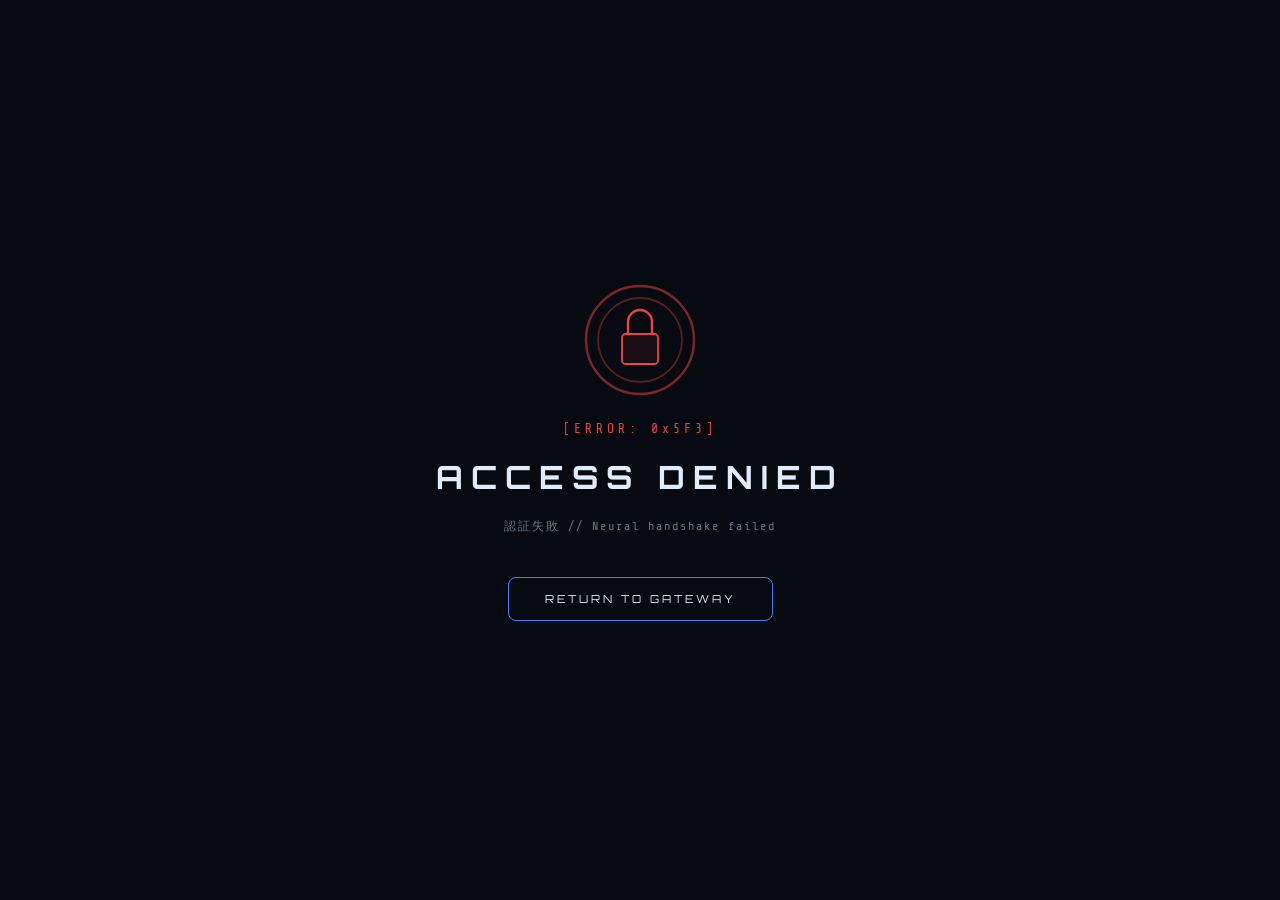
<file: dashboard.html>
<!DOCTYPE html>
<html lang="en">
<head>
    <meta charset="UTF-8">
    <meta name="viewport" content="width=device-width, initial-scale=1.0">
    <title>卄丨尺ㄖㄒㄖ ⚝ Neural Matrix</title>
    <link rel="stylesheet" href="d.css">
    <link href="https://fonts.googleapis.com/css2?family=Orbitron:wght@400;500;600;700;800;900&family=Rajdhani:wght@300;400;500;600;700&family=Share+Tech+Mono&family=Noto+Sans+JP:wght@400;500;700&family=Inter:wght@300;400;500;600;700&display=swap" rel="stylesheet">
<base target="_blank">
</head>
<body>
    <!-- Animated Background -->
    <canvas id="neuralCanvas" class="neural-bg"></canvas>
    <div class="aurora-overlay"></div>
    <div class="grid-overlay"></div>

    <!-- Access Denied -->
    <div class="access-denied hidden" id="accessDenied">
        <div class="lock-viz">
            <svg viewBox="0 0 100 100" class="lock-svg">
                <circle cx="50" cy="50" r="45" class="lock-ring" />
                <circle cx="50" cy="50" r="35" class="lock-ring inner" />
                <rect x="35" y="45" width="30" height="25" rx="3" class="lock-body" />
                <path d="M40 45 V35 A10 10 0 0 1 60 35 V45" class="lock-shackle" />
            </svg>
        </div>
        <div class="denial-code">[ERROR: 0x5F3]</div>
        <div class="denial-text">ACCESS DENIED</div>
        <div class="denial-sub">認証失敗 // Neural handshake failed</div>
        <button class="return-btn" onclick="window.location.href='index.html'">
            <span>RETURN TO GATEWAY</span>
        </button>
    </div>

    <!-- Main App -->
    <div id="dashboardContent" class="app hidden">

        <!-- Sidebar -->
        <aside class="sidebar">
            <div class="sidebar-brand">
                <div class="brand-icon">⚝</div>
                <div class="brand-text">
                    <span class="brand-main">HIROTO</span>
                    <span class="brand-sub">NEURAL MATRIX</span>
                </div>
            </div>

            <nav class="sidebar-nav">
                <a href="#" class="nav-item active" data-panel="predict">
                    <span class="nav-icon">◈</span>
                    <span class="nav-label">Prediction</span>
                    <span class="nav-jp">予測</span>
                </a>
                <a href="#" class="nav-item" data-panel="analytics">
                    <span class="nav-icon">◉</span>
                    <span class="nav-label">Analytics</span>
                    <span class="nav-jp">分析</span>
                </a>
                <a href="#" class="nav-item" data-panel="history">
                    <span class="nav-icon">◆</span>
                    <span class="nav-label">History</span>
                    <span class="nav-jp">履歴</span>
                </a>
                <a href="#" class="nav-item" data-panel="models">
                    <span class="nav-icon">◊</span>
                    <span class="nav-label">Models</span>
                    <span class="nav-jp">モデル</span>
                </a>
            </nav>

            <div class="sidebar-footer">
                <div class="connection-status">
                    <span class="status-dot" id="connDot"></span>
                    <span class="status-text" id="connText">OFFLINE</span>
                </div>
                <div class="session-badge" id="sessionBadge">
                    <span class="badge-icon">◈</span>
                    <span class="badge-text">-- DAYS</span>
                </div>
            </div>
        </aside>

        <!-- Main Content -->
        <main class="main-content">
            <!-- Top Bar -->
            <header class="top-bar">
                <div class="top-left">
                    <h1 class="page-title" id="pageTitle">Prediction Matrix</h1>
                    <span class="page-subtitle" id="pageSubtitle">Real-time signal intelligence</span>
                </div>
                <div class="top-right">
                    <div class="clock-module">
                        <span class="clock-time" id="cipherTimer">00:00:00</span>
                        <span class="clock-date" id="cipherDate">--</span>
                    </div>
                </div>
            </header>

            <!-- PREDICTION PANEL -->
            <div class="panel active" id="panel-predict">
                <!-- Hero Prediction Card -->
                <section class="hero-prediction">
                    <div class="pred-card">
                        <div class="pred-card-bg">
                            <div class="pred-glow"></div>
                            <div class="pred-particles" id="predParticles"></div>
                        </div>
                        <div class="pred-card-content">
                            <div class="pred-header">
                                <div class="pred-badge">
                                    <span class="badge-pulse"></span>
                                    <span>ACTIVE SIGNAL</span>
                                </div>
                            </div>

                            <!-- Big Period Number -->
                            <div class="pred-period-display">
                                <span class="period-label-big">TARGET PERIOD</span>
                                <span class="period-value-big" id="targetPeriod">--</span>
                                <div class="period-scanline"></div>
                            </div>

                            <div class="pred-main">
                                <div class="prediction-display">
                                    <div class="pred-rings">
                                        <div class="pred-ring outer"></div>
                                        <div class="pred-ring middle"></div>
                                        <div class="pred-ring inner"></div>
                                        <div class="pred-ring pulse-ring"></div>
                                    </div>
                                    <div class="pred-value" id="predictionValue">--</div>
                                    <div class="pred-confidence" id="confidenceDisplay">--%</div>
                                </div>

                                <div class="pred-meta">
                                    <div class="meta-item">
                                        <span class="meta-label">Primary Strategy</span>
                                        <span class="meta-value" id="strategyName">--</span>
                                    </div>
                                    <div class="meta-item">
                                        <span class="meta-label">Active Models</span>
                                        <span class="meta-value" id="activeModels">--</span>
                                    </div>
                                    <div class="meta-item">
                                        <span class="meta-label">Consensus</span>
                                        <span class="meta-value" id="consensusVal">--</span>
                                    </div>
                                </div>
                            </div>

                         

                            <!-- Probability Distribution -->
                            <div class="prob-distribution">
                                <div class="prob-labels">
                                    <span>SMALL</span>
                                    <span id="probSmall">50%</span>
                                </div>
                                <div class="prob-bar">
                                    <div class="prob-fill small" id="probFillSmall"></div>
                                    <div class="prob-fill big" id="probFillBig"></div>
                                    <div class="prob-marker" id="probMarker"></div>
                                </div>
                                <div class="prob-labels">
                                    <span id="probBig">50%</span>
                                    <span>BIG</span>
                                </div>
                            </div>
                        </div>
                    </div>
                </section>

                <!-- Stats Grid -->
                <section class="stats-grid">
                    <div class="stat-card">
                        <div class="stat-icon accuracy">◈</div>
                        <div class="stat-info">
                            <span class="stat-label">Accuracy</span>
                            <span class="stat-value" id="miniAccuracy">0%</span>
                        </div>
                        <div class="stat-chart" id="accuracyChart"></div>
                    </div>
                    <div class="stat-card">
                        <div class="stat-icon signals">◉</div>
                        <div class="stat-info">
                            <span class="stat-label">Signals</span>
                            <span class="stat-value" id="miniSignals">0</span>
                        </div>
                        <div class="stat-trend up" id="signalTrend">+0</div>
                    </div>
                    <div class="stat-card">
                        <div class="stat-icon wins">▲</div>
                        <div class="stat-info">
                            <span class="stat-label">Wins</span>
                            <span class="stat-value" id="miniWins">0</span>
                        </div>
                        <div class="stat-bar">
                            <div class="stat-bar-fill" id="winBar"></div>
                        </div>
                    </div>
                    <div class="stat-card">
                        <div class="stat-icon losses">▼</div>
                        <div class="stat-info">
                            <span class="stat-label">Losses</span>
                            <span class="stat-value" id="miniLosses">0</span>
                        </div>
                        <div class="stat-bar">
                            <div class="stat-bar-fill loss" id="lossBar"></div>
                        </div>
                    </div>
                </section>

                <!-- Numbers & Live Stream -->
                <section class="dual-panel">
                    <div class="panel-card numbers-panel">
                        <div class="panel-header">
                            <h3>Number Intelligence</h3>
                            <span class="panel-badge">LIVE</span>
                        </div>
                        <div class="numbers-dual">
                            <div class="num-card primary">
                                <div class="num-glow"></div>
                                <span class="num-label">HIGH PROBABILITY</span>
                                <span class="num-value" id="highProbNumber">--</span>
                                <span class="num-freq" id="highProbFreq">0%</span>
                                <div class="num-bar">
                                    <div class="num-bar-fill" id="highProbBar"></div>
                                </div>
                            </div>
                            <div class="num-card secondary">
                                <div class="num-glow"></div>
                                <span class="num-label">SECONDARY</span>
                                <span class="num-value" id="secProbNumber">--</span>
                                <span class="num-freq" id="secProbFreq">0%</span>
                                <div class="num-bar">
                                    <div class="num-bar-fill" id="secProbBar"></div>
                                </div>
                            </div>
                        </div>
                        <div class="dist-chart" id="numberDistChart"></div>
                    </div>

                    <div class="panel-card stream-panel">
                        <div class="panel-header">
                            <h3>Live Stream</h3>
                            <span class="panel-badge pulse">REAL-TIME</span>
                        </div>
                        <div class="stream-grid" id="streamContent">
                            <div class="stream-loading">
                                <div class="stream-spinner"></div>
                                <span>Establishing neural link...</span>
                            </div>
                        </div>
                    </div>
                </section>

                <!-- Uncertainty & Monte Carlo -->
                <section class="uncertainty-panel">
                    <div class="panel-card">
                        <div class="panel-header">
                            <h3>Uncertainty Analysis</h3>
                            <span class="panel-badge">MC-1000</span>
                        </div>
                        <div class="uncertainty-grid">
                            <div class="uncertainty-viz">
                                <div class="mc-chart" id="monteCarloChart"></div>
                                <div class="mc-legend">
                                    <span><span class="dot big"></span>Big wins: <b id="mcBigWins">--</b></span>
                                    <span><span class="dot small"></span>Small wins: <b id="mcSmallWins">--</b></span>
                                </div>
                            </div>
                            <div class="uncertainty-metrics">
                                <div class="metric">
                                    <span class="metric-label">Entropy</span>
                                    <div class="metric-bar">
                                        <div class="metric-fill" id="entropyBar"></div>
                                    </div>
                                    <span class="metric-value" id="entropyVal">--</span>
                                </div>
                                <div class="metric">
                                    <span class="metric-label">Chi-Square Randomness</span>
                                    <div class="metric-bar">
                                        <div class="metric-fill" id="chiBar"></div>
                                    </div>
                                    <span class="metric-value" id="chiVal">--</span>
                                </div>
                                <div class="metric">
                                    <span class="metric-label">Autocorrelation</span>
                                    <div class="metric-bar">
                                        <div class="metric-fill" id="autoBar"></div>
                                    </div>
                                    <span class="metric-value" id="autoVal">--</span>
                                </div>
                                <div class="metric">
                                    <span class="metric-label">Pattern Strength</span>
                                    <div class="metric-bar">
                                        <div class="metric-fill" id="patternBar"></div>
                                    </div>
                                    <span class="metric-value" id="patternVal">--</span>
                                </div>
                            </div>
                        </div>
                    </div>
                </section>
            </div>

            <!-- ANALYTICS PANEL -->
            <div class="panel" id="panel-analytics">
                <section class="analytics-grid">
                    <div class="panel-card wide">
                        <div class="panel-header">
                            <h3>Win/Loss Trend</h3>
                        </div>
                        <div class="trend-chart" id="trendChart"></div>
                    </div>
                    <div class="panel-card">
                        <div class="panel-header">
                            <h3>Strategy Performance</h3>
                        </div>
                        <div class="strategy-list" id="strategyList"></div>
                    </div>
                    <div class="panel-card">
                        <div class="panel-header">
                            <h3>Market State</h3>
                        </div>
                        <div class="regime-chart" id="regimeChart"></div>
                    </div>
                    <div class="panel-card wide">
                        <div class="panel-header">
                            <h3>Number Heatmap</h3>
                        </div>
                        <div class="heatmap-grid" id="numberHeatmap"></div>
                    </div>
                </section>
            </div>

            <!-- HISTORY PANEL -->
            <div class="panel" id="panel-history">
                <section class="history-section">
                    <div class="panel-card">
                        <div class="panel-header">
                            <h3>Decryption Log</h3>
                            <span class="history-meta" id="historyMeta">0 records</span>
                        </div>
                        <div class="history-table-wrap">
                            <table class="history-table">
                                <thead>
                                    <tr>
                                        <th>Period</th>
                                        <th>Prediction</th>
                                        <th>Actual</th>
                                        <th>Number</th>
                                        <th>Conf</th>
                                        <th>Status</th>
                                    </tr>
                                </thead>
                                <tbody id="historyBody">
                                    <tr class="loading-row">
                                        <td colspan="6">
                                            <div class="table-loader">
                                                <div class="loader-ring"></div>
                                                <span>Decrypting data...</span>
                                            </div>
                                        </td>
                                    </tr>
                                </tbody>
                            </table>
                        </div>
                    </div>
                </section>
            </div>

            <!-- MODELS PANEL -->
            <div class="panel" id="panel-models">
                <section class="models-grid">
                    <div class="panel-card wide">
                        <div class="panel-header">
                            <h3>Ensemble Model Weights</h3>
                        </div>
                        <div class="weights-chart" id="weightsChart"></div>
                    </div>
                    <div class="panel-card">
                        <div class="panel-header">
                            <h3>Feature Importance</h3>
                        </div>
                        <div class="feature-list" id="featureList"></div>
                    </div>
                    <div class="panel-card">
                        <div class="panel-header">
                            <h3>Model Diagnostics</h3>
                        </div>
                        <div class="diagnostics" id="diagnostics"></div>
                    </div>
                </section>
            </div>
        </main>
    </div>

    <!-- Toast -->
    <div class="cipher-toast" id="cipherToast">
        <span class="toast-icon">◈</span>
        <span class="toast-text"></span>
    </div>

    <script src="d.js"></script>
</body>
</html>
</file>
<file: d.css>
/* ============================================
   HIROTO NEURAL MATRIX v3.1 — FINE TUNED
   Advanced Animations + Glassmorphism
   ============================================ */

:root {
    --bg-deep: #070a10;
    --bg-panel: rgba(12, 18, 28, 0.75);
    --bg-card: rgba(16, 24, 38, 0.65);
    --border: rgba(60, 120, 180, 0.12);
    --border-glow: rgba(60, 120, 180, 0.35);
    --text-primary: #e0ecfa;
    --text-secondary: rgba(180, 210, 240, 0.55);
    --text-muted: rgba(140, 180, 220, 0.35);
    --accent-blue: #3b82f6;
    --accent-cyan: #06b6d4;
    --accent-purple: #8b5cf6;
    --accent-pink: #ec4899;
    --accent-green: #22c55e;
    --accent-red: #ef4444;
    --accent-orange: #f97316;
    --accent-gold: #eab308;
    --glow-blue: rgba(59, 130, 246, 0.25);
    --glow-cyan: rgba(6, 182, 212, 0.2);
    --glow-purple: rgba(139, 92, 246, 0.2);
    --glow-pink: rgba(236, 72, 153, 0.2);
}

* { margin: 0; padding: 0; box-sizing: border-box; }

html, body {
    height: 100%;
    background: var(--bg-deep);
    color: var(--text-primary);
    font-family: 'Inter', 'Rajdhani', sans-serif;
    font-size: 14px;
    overflow: hidden;
}

/* ============================================
   BACKGROUND EFFECTS
   ============================================ */
.neural-bg {
    position: fixed;
    inset: 0;
    z-index: -3;
    opacity: 0.35;
}

.aurora-overlay {
    position: fixed;
    inset: 0;
    z-index: -2;
    background:
        radial-gradient(ellipse at 15% 25%, rgba(59, 130, 246, 0.07) 0%, transparent 50%),
        radial-gradient(ellipse at 85% 75%, rgba(139, 92, 246, 0.05) 0%, transparent 50%),
        radial-gradient(ellipse at 50% 50%, rgba(6, 182, 212, 0.04) 0%, transparent 60%);
    animation: auroraShift 18s ease-in-out infinite;
}

@keyframes auroraShift {
    0%, 100% { transform: translate(0, 0) scale(1); }
    33% { transform: translate(25px, -15px) scale(1.04); }
    66% { transform: translate(-15px, 25px) scale(0.97); }
}

.grid-overlay {
    position: fixed;
    inset: 0;
    z-index: -1;
    background-image:
        linear-gradient(rgba(59, 130, 246, 0.025) 1px, transparent 1px),
        linear-gradient(90deg, rgba(59, 130, 246, 0.025) 1px, transparent 1px);
    background-size: 60px 60px;
    mask-image: radial-gradient(ellipse at center, black 0%, transparent 65%);
}

/* ============================================
   ACCESS DENIED
   ============================================ */
.access-denied {
    position: fixed;
    inset: 0;
    background: var(--bg-deep);
    display: flex;
    flex-direction: column;
    align-items: center;
    justify-content: center;
    gap: 1.5rem;
    z-index: 10000;
    text-align: center;
}

.lock-viz { width: 120px; height: 120px; }
.lock-svg { width: 100%; height: 100%; animation: lockShake 2.5s ease-in-out infinite; }
.lock-ring { fill: none; stroke: var(--accent-red); stroke-width: 2; opacity: 0.5; animation: lockPulse 2s ease-in-out infinite; }
.lock-ring.inner { stroke-width: 1.5; opacity: 0.35; animation-delay: 0.4s; }
.lock-body { fill: rgba(239, 68, 68, 0.08); stroke: var(--accent-red); stroke-width: 1.5; }
.lock-shackle { fill: none; stroke: var(--accent-red); stroke-width: 2; }

@keyframes lockPulse { 0%, 100% { opacity: 0.35; } 50% { opacity: 0.7; } }
@keyframes lockShake {
    0%, 100% { transform: translateX(0); }
    10%, 30%, 50%, 70%, 90% { transform: translateX(-2px); }
    20%, 40%, 60%, 80% { transform: translateX(2px); }
}

.denial-code { font-family: 'Share Tech Mono', monospace; font-size: 13px; color: var(--accent-red); letter-spacing: 4px; }
.denial-text { font-family: 'Orbitron', sans-serif; font-size: 32px; font-weight: 700; color: var(--text-primary); letter-spacing: 8px; }
.denial-sub { font-family: 'Share Tech Mono', monospace; font-size: 12px; color: var(--text-secondary); letter-spacing: 2px; }

.return-btn {
    margin-top: 1.5rem;
    padding: 14px 36px;
    background: transparent;
    border: 1px solid var(--accent-blue);
    color: var(--text-primary);
    font-family: 'Orbitron', sans-serif;
    font-size: 11px;
    letter-spacing: 3px;
    cursor: pointer;
    border-radius: 8px;
    transition: all 0.3s;
    text-transform: uppercase;
    position: relative;
    overflow: hidden;
}

.return-btn::before {
    content: '';
    position: absolute;
    inset: 0;
    background: linear-gradient(90deg, transparent, var(--glow-blue), transparent);
    opacity: 0;
    transition: opacity 0.3s;
}

.return-btn:hover {
    border-color: var(--accent-cyan);
    box-shadow: 0 0 30px var(--glow-blue), inset 0 0 20px var(--glow-blue);
    transform: translateY(-1px);
}

.return-btn:hover::before { opacity: 1; }

/* ============================================
   APP LAYOUT
   ============================================ */
.app {
    display: flex;
    height: 100vh;
    width: 100vw;
}

/* ============================================
   SIDEBAR
   ============================================ */
.sidebar {
    width: 240px;
    background: linear-gradient(180deg, rgba(12, 18, 28, 0.95) 0%, rgba(7, 10, 16, 0.98) 100%);
    border-right: 1px solid var(--border);
    display: flex;
    flex-direction: column;
    padding: 1.5rem 0;
    backdrop-filter: blur(24px);
    z-index: 10;
}

.sidebar-brand {
    display: flex;
    align-items: center;
    gap: 0.75rem;
    padding: 0 1.5rem 2rem;
    border-bottom: 1px solid var(--border);
}

.brand-icon {
    width: 40px;
    height: 40px;
    display: flex;
    align-items: center;
    justify-content: center;
    font-size: 20px;
    background: linear-gradient(135deg, var(--accent-blue), var(--accent-purple));
    border-radius: 10px;
    box-shadow: 0 0 20px var(--glow-blue);
    animation: iconBreath 3s ease-in-out infinite;
}

@keyframes iconBreath {
    0%, 100% { box-shadow: 0 0 15px var(--glow-blue); }
    50% { box-shadow: 0 0 30px var(--glow-blue), 0 0 50px rgba(59,130,246,0.1); }
}

.brand-main { font-family: 'Orbitron', sans-serif; font-size: 16px; font-weight: 700; letter-spacing: 2px; color: var(--text-primary); }
.brand-sub { font-family: 'Share Tech Mono', monospace; font-size: 9px; color: var(--text-muted); letter-spacing: 1px; }

.sidebar-nav {
    flex: 1;
    padding: 1.5rem 1rem;
    display: flex;
    flex-direction: column;
    gap: 0.5rem;
}

.nav-item {
    display: flex;
    align-items: center;
    gap: 0.75rem;
    padding: 0.875rem 1rem;
    border-radius: 10px;
    color: var(--text-secondary);
    text-decoration: none;
    transition: all 0.3s cubic-bezier(0.4, 0, 0.2, 1);
    position: relative;
    overflow: hidden;
}

.nav-item::before {
    content: '';
    position: absolute;
    left: 0;
    top: 0;
    bottom: 0;
    width: 3px;
    background: linear-gradient(180deg, var(--accent-blue), var(--accent-purple));
    border-radius: 0 3px 3px 0;
    opacity: 0;
    transition: opacity 0.3s;
}

.nav-item:hover {
    background: rgba(59, 130, 246, 0.08);
    color: var(--text-primary);
    transform: translateX(3px);
}

.nav-item.active {
    background: rgba(59, 130, 246, 0.12);
    color: var(--text-primary);
    box-shadow: inset 0 0 20px rgba(59,130,246,0.05);
}

.nav-item.active::before { opacity: 1; }

.nav-icon { font-size: 14px; width: 20px; text-align: center; }
.nav-label { font-size: 13px; font-weight: 500; }
.nav-jp { font-family: 'Noto Sans JP', sans-serif; font-size: 9px; color: var(--text-muted); margin-left: auto; }

.sidebar-footer {
    padding: 1.5rem;
    border-top: 1px solid var(--border);
    display: flex;
    flex-direction: column;
    gap: 1rem;
}

.connection-status {
    display: flex;
    align-items: center;
    gap: 0.5rem;
    font-family: 'Share Tech Mono', monospace;
    font-size: 10px;
    letter-spacing: 1px;
}

.status-dot {
    width: 8px;
    height: 8px;
    border-radius: 50%;
    background: var(--text-muted);
    transition: all 0.3s;
}

.status-dot.connected {
    background: var(--accent-green);
    box-shadow: 0 0 10px rgba(34, 197, 94, 0.5);
    animation: statusPulse 2s infinite;
}

.status-dot.error {
    background: var(--accent-red);
    box-shadow: 0 0 10px rgba(239, 68, 68, 0.5);
}

@keyframes statusPulse { 0%, 100% { opacity: 1; } 50% { opacity: 0.4; } }
.status-text { color: var(--text-muted); }

.session-badge {
    display: flex;
    align-items: center;
    gap: 0.5rem;
    padding: 0.5rem 0.75rem;
    background: rgba(59, 130, 246, 0.1);
    border: 1px solid var(--border);
    border-radius: 6px;
    font-family: 'Share Tech Mono', monospace;
    font-size: 10px;
    color: var(--accent-blue);
}

/* ============================================
   MAIN CONTENT
   ============================================ */
.main-content {
    flex: 1;
    display: flex;
    flex-direction: column;
    overflow: hidden;
}

/* ============================================
   TOP BAR
   ============================================ */
.top-bar {
    height: 64px;
    display: flex;
    align-items: center;
    justify-content: space-between;
    padding: 0 2rem;
    background: linear-gradient(180deg, rgba(12, 18, 28, 0.92) 0%, rgba(12, 18, 28, 0.65) 100%);
    border-bottom: 1px solid var(--border);
    backdrop-filter: blur(24px);
}

.page-title {
    font-family: 'Orbitron', sans-serif;
    font-size: 18px;
    font-weight: 600;
    letter-spacing: 2px;
    color: var(--text-primary);
}

.page-subtitle {
    font-size: 11px;
    color: var(--text-muted);
    letter-spacing: 1px;
    margin-left: 0.5rem;
}

.clock-module {
    display: flex;
    flex-direction: column;
    align-items: flex-end;
    gap: 2px;
}

.clock-time {
    font-family: 'Share Tech Mono', monospace;
    font-size: 16px;
    color: var(--accent-cyan);
    letter-spacing: 2px;
    text-shadow: 0 0 10px var(--glow-cyan);
    animation: clockGlow 3s ease-in-out infinite;
}

@keyframes clockGlow {
    0%, 100% { text-shadow: 0 0 8px var(--glow-cyan); }
    50% { text-shadow: 0 0 16px var(--glow-cyan), 0 0 30px rgba(6,182,212,0.15); }
}

.clock-date {
    font-family: 'Share Tech Mono', monospace;
    font-size: 10px;
    color: var(--text-muted);
    letter-spacing: 1px;
}

/* ============================================
   PANELS
   ============================================ */
.panel {
    display: none;
    flex: 1;
    overflow-y: auto;
    padding: 1.5rem 2rem;
    gap: 1.5rem;
    flex-direction: column;
}

.panel.active { display: flex; }
.panel::-webkit-scrollbar { width: 4px; }
.panel::-webkit-scrollbar-track { background: transparent; }
.panel::-webkit-scrollbar-thumb { background: var(--border); border-radius: 2px; }

/* ============================================
   PANEL CARDS
   ============================================ */
.panel-card {
    background: var(--bg-card);
    border: 1px solid var(--border);
    border-radius: 16px;
    padding: 1.5rem;
    backdrop-filter: blur(20px);
    position: relative;
    overflow: hidden;
    transition: all 0.3s cubic-bezier(0.4, 0, 0.2, 1);
}

.panel-card:hover {
    border-color: var(--border-glow);
    box-shadow: 0 8px 32px rgba(0,0,0,0.3), 0 0 0 1px rgba(59,130,246,0.05) inset;
}

.panel-card::before {
    content: '';
    position: absolute;
    top: 0;
    left: 0;
    right: 0;
    height: 1px;
    background: linear-gradient(90deg, transparent, var(--accent-blue), transparent);
    opacity: 0.25;
}

.panel-card.wide { grid-column: 1 / -1; }

.panel-header {
    display: flex;
    align-items: center;
    justify-content: space-between;
    margin-bottom: 1.25rem;
}

.panel-header h3 {
    font-family: 'Orbitron', sans-serif;
    font-size: 13px;
    font-weight: 600;
    letter-spacing: 2px;
    color: var(--text-primary);
}

.panel-badge {
    font-family: 'Share Tech Mono', monospace;
    font-size: 9px;
    letter-spacing: 2px;
    padding: 4px 10px;
    border: 1px solid var(--border);
    border-radius: 4px;
    color: var(--accent-green);
}

.panel-badge.pulse { animation: badgePulse 2s infinite; }
@keyframes badgePulse { 0%, 100% { opacity: 1; } 50% { opacity: 0.5; } }

/* ============================================
   HERO PREDICTION — ADVANCED ANIMATION
   ============================================ */
.hero-prediction { width: 100%; }

.pred-card {
    position: relative;
    background: linear-gradient(135deg, rgba(59, 130, 246, 0.06) 0%, rgba(139, 92, 246, 0.04) 50%, rgba(6, 182, 212, 0.03) 100%);
    border: 1px solid var(--border);
    border-radius: 20px;
    padding: 2rem;
    overflow: hidden;
    animation: cardEntry 0.6s cubic-bezier(0.4, 0, 0.2, 1);
}

@keyframes cardEntry {
    from { opacity: 0; transform: translateY(20px) scale(0.98); }
    to { opacity: 1; transform: translateY(0) scale(1); }
}

.pred-card-bg {
    position: absolute;
    inset: 0;
    overflow: hidden;
    pointer-events: none;
}

.pred-glow {
    position: absolute;
    width: 500px;
    height: 500px;
    border-radius: 50%;
    background: radial-gradient(circle, var(--glow-blue) 0%, transparent 70%);
    top: -150px;
    right: -100px;
    animation: glowFloat 10s ease-in-out infinite;
}

@keyframes glowFloat {
    0%, 100% { transform: translate(0, 0) scale(1); opacity: 0.6; }
    33% { transform: translate(-40px, 30px) scale(1.15); opacity: 0.8; }
    66% { transform: translate(20px, -20px) scale(0.9); opacity: 0.5; }
}

.pred-particles {
    position: absolute;
    inset: 0;
    pointer-events: none;
}

.particle {
    position: absolute;
    width: 3px;
    height: 3px;
    background: var(--accent-blue);
    border-radius: 50%;
    opacity: 0;
    animation: particleFloat 4s ease-in-out infinite;
}

@keyframes particleFloat {
    0% { opacity: 0; transform: translateY(0) scale(0); }
    20% { opacity: 0.6; transform: translateY(-20px) scale(1); }
    80% { opacity: 0.3; transform: translateY(-80px) scale(0.5); }
    100% { opacity: 0; transform: translateY(-100px) scale(0); }
}

.pred-card-content {
    position: relative;
    z-index: 1;
}

.pred-header {
    display: flex;
    justify-content: space-between;
    align-items: center;
    margin-bottom: 1.5rem;
}

.pred-badge {
    display: flex;
    align-items: center;
    gap: 0.5rem;
    font-family: 'Share Tech Mono', monospace;
    font-size: 10px;
    color: var(--accent-green);
    letter-spacing: 2px;
}

.badge-pulse {
    width: 6px;
    height: 6px;
    background: var(--accent-green);
    border-radius: 50%;
    animation: nodePulse 1.5s infinite;
}

@keyframes nodePulse {
    0%, 100% { opacity: 1; box-shadow: 0 0 8px var(--accent-green); }
    50% { opacity: 0.4; box-shadow: 0 0 20px var(--accent-green); }
}

/* BIG PERIOD NUMBER */
.pred-period-display {
    text-align: center;
    margin-bottom: 1.5rem;
    padding: 1rem;
    background: linear-gradient(180deg, rgba(59,130,246,0.08), transparent);
    border-radius: 12px;
    border: 1px solid rgba(59,130,246,0.15);
    position: relative;
    overflow: hidden;
}

.period-scanline {
    position: absolute;
    top: 0;
    left: -100%;
    width: 50%;
    height: 100%;
    background: linear-gradient(90deg, transparent, rgba(59,130,246,0.1), transparent);
    animation: scanSlide 3s ease-in-out infinite;
}

@keyframes scanSlide {
    0% { left: -50%; }
    100% { left: 150%; }
}

.period-label-big {
    display: block;
    font-family: 'Share Tech Mono', monospace;
    font-size: 11px;
    color: var(--text-muted);
    letter-spacing: 4px;
    margin-bottom: 0.5rem;
}

.period-value-big {
    display: block;
    font-family: 'Orbitron', sans-serif;
    font-size: 28px;
    font-weight: 800;
    color: var(--accent-cyan);
    letter-spacing: 3px;
    text-shadow: 0 0 20px var(--glow-cyan), 0 0 40px rgba(6,182,212,0.1);
    animation: periodGlow 2s ease-in-out infinite;
}

@keyframes periodGlow {
    0%, 100% { text-shadow: 0 0 15px var(--glow-cyan); }
    50% { text-shadow: 0 0 30px var(--glow-cyan), 0 0 60px rgba(6,182,212,0.15); }
}

.pred-main {
    display: flex;
    align-items: center;
    gap: 3rem;
    margin-bottom: 2rem;
}

.prediction-display {
    position: relative;
    width: 200px;
    height: 200px;
    display: flex;
    align-items: center;
    justify-content: center;
    flex-shrink: 0;
}

.pred-rings {
    position: absolute;
    inset: 0;
}

.pred-ring {
    position: absolute;
    border: 2px solid var(--accent-blue);
    border-radius: 50%;
    animation: ringRotate 15s linear infinite;
}

.pred-ring.outer {
    inset: 0;
    border-top-color: transparent;
    border-bottom-color: transparent;
    opacity: 0.25;
}

.pred-ring.middle {
    inset: 18px;
    border-left-color: transparent;
    border-right-color: transparent;
    animation-direction: reverse;
    animation-duration: 10s;
    opacity: 0.4;
}

.pred-ring.inner {
    inset: 36px;
    border-top-color: transparent;
    border-bottom-color: transparent;
    animation-duration: 6s;
    opacity: 0.6;
}

.pred-ring.pulse-ring {
    inset: 10px;
    border: 1px solid var(--accent-cyan);
    opacity: 0;
    animation: pulseRing 3s ease-in-out infinite;
}

@keyframes pulseRing {
    0%, 100% { opacity: 0; transform: scale(0.9); }
    50% { opacity: 0.3; transform: scale(1.05); }
}

@keyframes ringRotate { to { transform: rotate(360deg); } }

.pred-value {
    font-family: 'Orbitron', sans-serif;
    font-size: 64px;
    font-weight: 900;
    letter-spacing: 6px;
    text-transform: uppercase;
    z-index: 1;
    transition: all 0.5s cubic-bezier(0.4, 0, 0.2, 1);
    animation: predBreathe 3s ease-in-out infinite;
}

@keyframes predBreathe {
    0%, 100% { transform: scale(1); }
    50% { transform: scale(1.03); }
}

.pred-value.big {
    color: var(--accent-cyan);
    text-shadow: 0 0 40px rgba(6, 182, 212, 0.5), 0 0 80px rgba(6, 182, 212, 0.2);
}

.pred-value.small {
    color: var(--accent-pink);
    text-shadow: 0 0 40px rgba(236, 72, 153, 0.5), 0 0 80px rgba(236, 72, 153, 0.2);
}

.pred-confidence {
    position: absolute;
    bottom: 24px;
    font-family: 'Share Tech Mono', monospace;
    font-size: 13px;
    color: var(--text-secondary);
    letter-spacing: 2px;
    animation: confFloat 2s ease-in-out infinite;
}

@keyframes confFloat {
    0%, 100% { transform: translateY(0); }
    50% { transform: translateY(-3px); }
}

.pred-meta {
    display: flex;
    flex-direction: column;
    gap: 0.875rem;
    flex: 1;
}

.meta-item {
    display: flex;
    justify-content: space-between;
    align-items: center;
    padding: 0.875rem 1.25rem;
    background: rgba(12, 18, 28, 0.6);
    border: 1px solid var(--border);
    border-radius: 10px;
    transition: all 0.3s;
}

.meta-item:hover {
    border-color: var(--border-glow);
    background: rgba(12, 18, 28, 0.8);
    transform: translateX(4px);
}

.meta-label {
    font-family: 'Share Tech Mono', monospace;
    font-size: 10px;
    color: var(--text-muted);
    letter-spacing: 2px;
}

.meta-value {
    font-family: 'Share Tech Mono', monospace;
    font-size: 12px;
    color: var(--text-primary);
    font-weight: 600;
}


/* Probability Distribution */
.prob-distribution {
    background: rgba(12, 18, 28, 0.5);
    border: 1px solid var(--border);
    border-radius: 12px;
    padding: 1rem 1.5rem;
}

.prob-labels {
    display: flex;
    justify-content: space-between;
    font-family: 'Share Tech Mono', monospace;
    font-size: 10px;
    color: var(--text-muted);
    letter-spacing: 2px;
    margin-bottom: 0.5rem;
}

.prob-bar {
    position: relative;
    height: 24px;
    background: rgba(12, 18, 28, 0.8);
    border-radius: 6px;
    overflow: hidden;
    display: flex;
    border: 1px solid var(--border);
}

.prob-fill {
    height: 100%;
    transition: width 0.8s cubic-bezier(0.4, 0, 0.2, 1);
    position: relative;
}

.prob-fill.small {
    background: linear-gradient(90deg, var(--accent-pink), rgba(236, 72, 153, 0.5));
}

.prob-fill.big {
    background: linear-gradient(90deg, rgba(6, 182, 212, 0.5), var(--accent-cyan));
}

.prob-marker {
    position: absolute;
    top: 0;
    bottom: 0;
    width: 2px;
    background: var(--text-primary);
    box-shadow: 0 0 10px var(--text-primary), 0 0 20px var(--accent-cyan);
    transition: left 0.8s cubic-bezier(0.4, 0, 0.2, 1);
    z-index: 2;
    animation: markerPulse 1.5s ease-in-out infinite;
}

@keyframes markerPulse {
    0%, 100% { box-shadow: 0 0 8px var(--accent-cyan); }
    50% { box-shadow: 0 0 16px var(--accent-cyan), 0 0 30px rgba(6,182,212,0.3); }
}

/* ============================================
   STATS GRID
   ============================================ */
.stats-grid {
    display: grid;
    grid-template-columns: repeat(4, 1fr);
    gap: 1rem;
}

.stat-card {
    background: var(--bg-card);
    border: 1px solid var(--border);
    border-radius: 14px;
    padding: 1.25rem;
    display: flex;
    align-items: center;
    gap: 1rem;
    position: relative;
    overflow: hidden;
    transition: all 0.3s cubic-bezier(0.4, 0, 0.2, 1);
}

.stat-card:hover {
    border-color: var(--border-glow);
    transform: translateY(-3px);
    box-shadow: 0 8px 24px rgba(0,0,0,0.25);
}

.stat-card::after {
    content: '';
    position: absolute;
    top: 0;
    right: 0;
    width: 60px;
    height: 60px;
    background: radial-gradient(circle at top right, rgba(59,130,246,0.08), transparent);
    pointer-events: none;
}

.stat-icon {
    width: 44px;
    height: 44px;
    border-radius: 12px;
    display: flex;
    align-items: center;
    justify-content: center;
    font-size: 18px;
    flex-shrink: 0;
    transition: all 0.3s;
}

.stat-card:hover .stat-icon { transform: scale(1.1) rotate(5deg); }

.stat-icon.accuracy {
    background: rgba(59, 130, 246, 0.12);
    color: var(--accent-blue);
    box-shadow: 0 0 20px rgba(59, 130, 246, 0.08);
}

.stat-icon.signals {
    background: rgba(139, 92, 246, 0.12);
    color: var(--accent-purple);
    box-shadow: 0 0 20px rgba(139, 92, 246, 0.08);
}

.stat-icon.wins {
    background: rgba(34, 197, 94, 0.12);
    color: var(--accent-green);
    box-shadow: 0 0 20px rgba(34, 197, 94, 0.08);
}

.stat-icon.losses {
    background: rgba(239, 68, 68, 0.12);
    color: var(--accent-red);
    box-shadow: 0 0 20px rgba(239, 68, 68, 0.08);
}

.stat-info {
    display: flex;
    flex-direction: column;
    gap: 2px;
    flex: 1;
}

.stat-label { font-size: 11px; color: var(--text-muted); letter-spacing: 1px; }

.stat-value {
    font-family: 'Orbitron', sans-serif;
    font-size: 22px;
    font-weight: 700;
    color: var(--text-primary);
    transition: all 0.3s;
}

.stat-card:hover .stat-value { transform: scale(1.05); }

.stat-chart {
    width: 40px;
    height: 30px;
}

.stat-trend {
    font-family: 'Share Tech Mono', monospace;
    font-size: 11px;
    padding: 4px 8px;
    border-radius: 4px;
    transition: all 0.3s;
}

.stat-trend.up {
    color: var(--accent-green);
    background: rgba(34, 197, 94, 0.1);
    animation: trendGlow 2s ease-in-out infinite;
}

.stat-trend.down {
    color: var(--accent-red);
    background: rgba(239, 68, 68, 0.1);
}

@keyframes trendGlow {
    0%, 100% { box-shadow: 0 0 5px rgba(34,197,94,0.1); }
    50% { box-shadow: 0 0 12px rgba(34,197,94,0.2); }
}

.stat-bar {
    width: 60px;
    height: 4px;
    background: rgba(12, 18, 28, 0.8);
    border-radius: 2px;
    overflow: hidden;
}

.stat-bar-fill {
    height: 100%;
    background: var(--accent-green);
    border-radius: 2px;
    transition: width 0.5s cubic-bezier(0.4, 0, 0.2, 1);
}

.stat-bar-fill.loss { background: var(--accent-red); }

/* ============================================
   DUAL PANEL
   ============================================ */
.dual-panel {
    display: grid;
    grid-template-columns: 1fr 1fr;
    gap: 1.5rem;
}

/* Numbers Panel — DUAL HIGH PROBABILITY */
.numbers-dual {
    display: grid;
    grid-template-columns: 1fr 1fr;
    gap: 1rem;
    margin-bottom: 1rem;
}

.num-card {
    position: relative;
    padding: 1.25rem;
    border-radius: 14px;
    text-align: center;
    border: 1px solid var(--border);
    overflow: hidden;
    transition: all 0.4s cubic-bezier(0.4, 0, 0.2, 1);
    cursor: pointer;
}

.num-card:hover {
    transform: translateY(-4px) scale(1.02);
    box-shadow: 0 12px 30px rgba(0,0,0,0.3);
}

.num-glow {
    position: absolute;
    inset: 0;
    opacity: 0.08;
    transition: opacity 0.3s;
}

.num-card:hover .num-glow { opacity: 0.15; }

.num-card.primary {
    background: linear-gradient(135deg, rgba(59, 130, 246, 0.12), rgba(6, 182, 212, 0.06));
    border-color: rgba(59, 130, 246, 0.3);
}

.num-card.primary .num-glow {
    background: radial-gradient(circle at center, var(--accent-blue), transparent 70%);
}

.num-card.primary:hover {
    border-color: var(--accent-blue);
    box-shadow: 0 8px 30px rgba(59, 130, 246, 0.2);
}

.num-card.secondary {
    background: linear-gradient(135deg, rgba(139, 92, 246, 0.12), rgba(236, 72, 153, 0.06));
    border-color: rgba(139, 92, 246, 0.3);
}

.num-card.secondary .num-glow {
    background: radial-gradient(circle at center, var(--accent-purple), transparent 70%);
}

.num-card.secondary:hover {
    border-color: var(--accent-purple);
    box-shadow: 0 8px 30px rgba(139, 92, 246, 0.2);
}

.num-label {
    display: block;
    font-family: 'Share Tech Mono', monospace;
    font-size: 9px;
    letter-spacing: 2px;
    color: var(--text-muted);
    margin-bottom: 0.5rem;
}

.num-value {
    display: block;
    font-family: 'Orbitron', sans-serif;
    font-size: 36px;
    font-weight: 800;
    margin-bottom: 0.25rem;
    transition: all 0.3s;
}

.num-card:hover .num-value { transform: scale(1.1); }

.num-card.primary .num-value { color: var(--accent-cyan); text-shadow: 0 0 20px rgba(6,182,212,0.4); }
.num-card.secondary .num-value { color: var(--accent-purple); text-shadow: 0 0 20px rgba(139,92,246,0.4); }

.num-freq {
    font-family: 'Share Tech Mono', monospace;
    font-size: 11px;
    color: var(--text-secondary);
    margin-bottom: 0.5rem;
}

.num-bar {
    height: 4px;
    background: rgba(12, 18, 28, 0.8);
    border-radius: 2px;
    overflow: hidden;
}

.num-bar-fill {
    height: 100%;
    border-radius: 2px;
    transition: width 0.8s cubic-bezier(0.4, 0, 0.2, 1);
}

.num-card.primary .num-bar-fill { background: linear-gradient(90deg, var(--accent-blue), var(--accent-cyan)); }
.num-card.secondary .num-bar-fill { background: linear-gradient(90deg, var(--accent-purple), var(--accent-pink)); }

.dist-chart {
    height: 50px;
    display: flex;
    align-items: flex-end;
    gap: 2px;
    padding-top: 0.5rem;
}

.dist-bar {
    flex: 1;
    background: linear-gradient(180deg, var(--accent-blue), rgba(59, 130, 246, 0.25));
    border-radius: 2px 2px 0 0;
    transition: height 0.5s cubic-bezier(0.4, 0, 0.2, 1);
    min-height: 2px;
}

.dist-bar.highlight {
    background: linear-gradient(180deg, var(--accent-cyan), rgba(6, 182, 212, 0.3));
    box-shadow: 0 0 10px rgba(6, 182, 212, 0.3);
    animation: distBarPulse 2s ease-in-out infinite;
}

@keyframes distBarPulse {
    0%, 100% { opacity: 1; }
    50% { opacity: 0.7; }
}

/* Stream Panel */
.stream-grid {
    display: flex;
    gap: 0.75rem;
    flex-wrap: wrap;
}

.stream-item {
    width: 56px;
    height: 56px;
    display: flex;
    align-items: center;
    justify-content: center;
    font-family: 'Orbitron', sans-serif;
    font-size: 18px;
    font-weight: 700;
    background: rgba(12, 18, 28, 0.6);
    border: 1px solid var(--border);
    border-radius: 10px;
    transition: all 0.3s cubic-bezier(0.4, 0, 0.2, 1);
    position: relative;
    overflow: hidden;
}

.stream-item:hover {
    transform: translateY(-4px) scale(1.08);
    border-color: var(--border-glow);
    z-index: 1;
}

.stream-item.big {
    color: var(--accent-cyan);
    border-color: rgba(6, 182, 212, 0.35);
    box-shadow: 0 0 15px rgba(6, 182, 212, 0.1);
}

.stream-item.small {
    color: var(--accent-pink);
    border-color: rgba(236, 72, 153, 0.35);
    box-shadow: 0 0 15px rgba(236, 72, 153, 0.1);
}

.stream-item.latest {
    border-color: var(--accent-gold);
    box-shadow: 0 0 25px rgba(234, 179, 8, 0.25);
    animation: latestPulse 2s infinite;
}

@keyframes latestPulse {
    0%, 100% { box-shadow: 0 0 15px rgba(234, 179, 8, 0.15); }
    50% { box-shadow: 0 0 30px rgba(234, 179, 8, 0.35); }
}

.stream-loading {
    display: flex;
    flex-direction: column;
    align-items: center;
    gap: 1rem;
    padding: 2rem;
    color: var(--text-muted);
    font-family: 'Share Tech Mono', monospace;
    font-size: 11px;
    letter-spacing: 1px;
    width: 100%;
}

.stream-spinner {
    width: 32px;
    height: 32px;
    border: 2px solid var(--border);
    border-top-color: var(--accent-blue);
    border-radius: 50%;
    animation: spin 1s linear infinite;
}

@keyframes spin { to { transform: rotate(360deg); } }

/* ============================================
   UNCERTAINTY PANEL
   ============================================ */
.uncertainty-grid {
    display: grid;
    grid-template-columns: 1fr 1fr;
    gap: 2rem;
}

.mc-chart {
    height: 120px;
    display: flex;
    align-items: flex-end;
    gap: 1px;
    background: rgba(12, 18, 28, 0.5);
    border-radius: 8px;
    padding: 1rem;
    position: relative;
}

.mc-bar {
    flex: 1;
    border-radius: 2px 2px 0 0;
    transition: height 0.5s cubic-bezier(0.4, 0, 0.2, 1);
    min-height: 2px;
}

.mc-bar.big { background: linear-gradient(180deg, var(--accent-cyan), rgba(6, 182, 212, 0.25)); }
.mc-bar.small { background: linear-gradient(180deg, var(--accent-pink), rgba(236, 72, 153, 0.25)); }

.mc-legend {
    display: flex;
    gap: 1.5rem;
    margin-top: 0.75rem;
    font-family: 'Share Tech Mono', monospace;
    font-size: 10px;
    color: var(--text-muted);
}

.mc-legend .dot {
    display: inline-block;
    width: 8px;
    height: 8px;
    border-radius: 50%;
    margin-right: 4px;
}

.mc-legend .dot.big { background: var(--accent-cyan); }
.mc-legend .dot.small { background: var(--accent-pink); }

.uncertainty-metrics {
    display: flex;
    flex-direction: column;
    gap: 1rem;
}

.metric {
    display: flex;
    flex-direction: column;
    gap: 0.5rem;
}

.metric-label {
    font-family: 'Share Tech Mono', monospace;
    font-size: 10px;
    color: var(--text-muted);
    letter-spacing: 1px;
}

.metric-bar {
    height: 6px;
    background: rgba(12, 18, 28, 0.8);
    border-radius: 3px;
    overflow: hidden;
}

.metric-fill {
    height: 100%;
    background: linear-gradient(90deg, var(--accent-blue), var(--accent-cyan));
    border-radius: 3px;
    transition: width 0.8s cubic-bezier(0.4, 0, 0.2, 1);
}

.metric-value {
    font-family: 'Share Tech Mono', monospace;
    font-size: 11px;
    color: var(--text-secondary);
    text-align: right;
}

/* ============================================
   ANALYTICS PANEL
   ============================================ */
.analytics-grid {
    display: grid;
    grid-template-columns: repeat(2, 1fr);
    gap: 1.5rem;
}

.trend-chart {
    height: 200px;
    display: flex;
    align-items: flex-end;
    gap: 2px;
    padding: 1rem 0;
}

.trend-bar {
    flex: 1;
    border-radius: 2px 2px 0 0;
    transition: height 0.3s;
    min-height: 2px;
}

.trend-bar.win { background: linear-gradient(180deg, var(--accent-green), rgba(34, 197, 94, 0.25)); }
.trend-bar.loss { background: linear-gradient(180deg, var(--accent-red), rgba(239, 68, 68, 0.25)); }

.strategy-list {
    display: flex;
    flex-direction: column;
    gap: 0.75rem;
}

.strategy-item {
    display: flex;
    align-items: center;
    gap: 0.75rem;
    padding: 0.75rem;
    background: rgba(12, 18, 28, 0.5);
    border: 1px solid var(--border);
    border-radius: 8px;
    transition: all 0.3s;
}

.strategy-item:hover {
    border-color: var(--border-glow);
    transform: translateX(4px);
}

.strategy-name {
    font-family: 'Share Tech Mono', monospace;
    font-size: 10px;
    color: var(--text-muted);
    letter-spacing: 1px;
    width: 100px;
    flex-shrink: 0;
}

.strategy-bar-wrap {
    flex: 1;
    height: 6px;
    background: rgba(12, 18, 28, 0.8);
    border-radius: 3px;
    overflow: hidden;
}

.strategy-bar {
    height: 100%;
    border-radius: 3px;
    transition: width 0.5s;
}

.strategy-bar.high { background: var(--accent-green); }
.strategy-bar.mid { background: var(--accent-gold); }
.strategy-bar.low { background: var(--accent-red); }

.strategy-acc {
    font-family: 'Share Tech Mono', monospace;
    font-size: 11px;
    color: var(--text-secondary);
    width: 40px;
    text-align: right;
}

.regime-chart {
    height: 150px;
    display: flex;
    align-items: flex-end;
    gap: 1rem;
    padding: 1rem;
    justify-content: center;
}

.regime-segment {
    display: flex;
    flex-direction: column;
    align-items: center;
    gap: 0.5rem;
}

.regime-bar {
    width: 40px;
    border-radius: 4px 4px 0 0;
    transition: height 0.5s;
    min-height: 2px;
}

.regime-label {
    font-family: 'Share Tech Mono', monospace;
    font-size: 9px;
    color: var(--text-muted);
    letter-spacing: 1px;
}

.heatmap-grid {
    display: grid;
    grid-template-columns: repeat(10, 1fr);
    gap: 4px;
    padding: 1rem;
}

.heatmap-cell {
    aspect-ratio: 1;
    border-radius: 4px;
    display: flex;
    align-items: center;
    justify-content: center;
    font-family: 'Share Tech Mono', monospace;
    font-size: 10px;
    font-weight: 600;
    transition: all 0.3s cubic-bezier(0.4, 0, 0.2, 1);
    cursor: pointer;
}

.heatmap-cell:hover {
    transform: scale(1.25);
    z-index: 1;
    box-shadow: 0 0 15px rgba(0,0,0,0.5);
}

/* ============================================
   HISTORY PANEL
   ============================================ */
.history-section { flex: 1; }

.history-meta {
    font-family: 'Share Tech Mono', monospace;
    font-size: 10px;
    color: var(--text-muted);
    letter-spacing: 1px;
}

.history-table-wrap {
    overflow-x: auto;
    max-height: 500px;
    overflow-y: auto;
}

.history-table {
    width: 100%;
    border-collapse: collapse;
    font-size: 12px;
}

.history-table th {
    position: sticky;
    top: 0;
    background: rgba(12, 18, 28, 0.95);
    padding: 1rem;
    text-align: left;
    font-family: 'Share Tech Mono', monospace;
    font-size: 10px;
    color: var(--text-muted);
    letter-spacing: 2px;
    border-bottom: 1px solid var(--border);
    font-weight: 500;
}

.history-table td {
    padding: 0.875rem 1rem;
    font-family: 'Share Tech Mono', monospace;
    border-bottom: 1px solid rgba(60, 120, 180, 0.08);
    color: var(--text-secondary);
    transition: all 0.2s;
}

.history-table tr:hover td {
    background: rgba(59, 130, 246, 0.04);
}

.history-table tr.new-result td {
    animation: newRow 1.5s ease-out;
}

@keyframes newRow {
    0% { background: rgba(59, 130, 246, 0.15); }
    100% { background: transparent; }
}

.cell-issue { color: var(--accent-blue); font-size: 11px; }
.cell-prediction { font-weight: 700; text-transform: uppercase; letter-spacing: 1px; }
.cell-prediction.big { color: var(--accent-cyan); }
.cell-prediction.small { color: var(--accent-pink); }
.cell-actual { font-weight: 700; text-transform: uppercase; }
.cell-actual.big { color: var(--accent-cyan); }
.cell-actual.small { color: var(--accent-pink); }
.cell-number { color: var(--text-primary); font-weight: 700; font-size: 13px; }
.cell-conf { color: var(--text-muted); }

.outcome-badge {
    display: inline-block;
    font-family: 'Share Tech Mono', monospace;
    font-size: 9px;
    letter-spacing: 1px;
    padding: 3px 10px;
    border-radius: 4px;
    font-weight: 700;
}

.outcome-badge.win {
    color: var(--accent-green);
    border: 1px solid var(--accent-green);
    background: rgba(34, 197, 94, 0.08);
}

.outcome-badge.loss {
    color: var(--accent-red);
    border: 1px solid var(--accent-red);
    background: rgba(239, 68, 68, 0.08);
}

.outcome-badge.pending {
    color: var(--text-muted);
    border: 1px solid var(--border);
}

.loading-row td {
    text-align: center;
    padding: 3rem;
}

.table-loader {
    display: flex;
    flex-direction: column;
    align-items: center;
    gap: 1rem;
    color: var(--text-muted);
}

.loader-ring {
    width: 32px;
    height: 32px;
    border: 2px solid var(--border);
    border-top-color: var(--accent-blue);
    border-radius: 50%;
    animation: spin 1s linear infinite;
}

/* ============================================
   MODELS PANEL
   ============================================ */
.models-grid {
    display: grid;
    grid-template-columns: repeat(2, 1fr);
    gap: 1.5rem;
}

.weights-chart {
    height: 200px;
    display: flex;
    align-items: flex-end;
    gap: 3px;
    padding: 1rem 0;
}

.weight-bar {
    flex: 1;
    border-radius: 4px 4px 0 0;
    transition: height 0.5s;
    min-height: 2px;
    position: relative;
}

.weight-label {
    position: absolute;
    bottom: -20px;
    left: 50%;
    transform: translateX(-50%) rotate(-45deg);
    font-family: 'Share Tech Mono', monospace;
    font-size: 8px;
    color: var(--text-muted);
    white-space: nowrap;
}

.feature-list {
    display: flex;
    flex-direction: column;
    gap: 0.75rem;
}

.feature-item {
    display: flex;
    align-items: center;
    gap: 0.75rem;
}

.feature-name {
    font-family: 'Share Tech Mono', monospace;
    font-size: 10px;
    color: var(--text-muted);
    width: 120px;
    flex-shrink: 0;
}

.feature-bar-wrap {
    flex: 1;
    height: 6px;
    background: rgba(12, 18, 28, 0.8);
    border-radius: 3px;
    overflow: hidden;
}

.feature-bar {
    height: 100%;
    background: linear-gradient(90deg, var(--accent-purple), var(--accent-blue));
    border-radius: 3px;
    transition: width 0.5s;
}

.feature-value {
    font-family: 'Share Tech Mono', monospace;
    font-size: 10px;
    color: var(--text-secondary);
    width: 30px;
    text-align: right;
}

.diagnostics {
    display: flex;
    flex-direction: column;
    gap: 0.75rem;
}

.diag-item {
    display: flex;
    justify-content: space-between;
    padding: 0.75rem;
    background: rgba(12, 18, 28, 0.5);
    border: 1px solid var(--border);
    border-radius: 8px;
    font-family: 'Share Tech Mono', monospace;
    font-size: 11px;
    transition: all 0.3s;
}

.diag-item:hover {
    border-color: var(--border-glow);
    transform: translateX(3px);
}

.diag-label { color: var(--text-muted); }
.diag-value { color: var(--text-secondary); }
.diag-value.good { color: var(--accent-green); }
.diag-value.warn { color: var(--accent-gold); }
.diag-value.bad { color: var(--accent-red); }

/* ============================================
   TOAST
   ============================================ */
.cipher-toast {
    position: fixed;
    bottom: 2rem;
    right: 2rem;
    background: linear-gradient(145deg, rgba(12, 18, 28, 0.95), rgba(16, 24, 38, 0.95));
    border: 1px solid var(--border);
    border-left: 3px solid var(--accent-blue);
    padding: 1rem 1.5rem;
    border-radius: 10px;
    font-family: 'Share Tech Mono', monospace;
    font-size: 12px;
    letter-spacing: 1px;
    opacity: 0;
    transform: translateX(50px);
    transition: all 0.4s cubic-bezier(0.175, 0.885, 0.32, 1.275);
    z-index: 1000;
    display: flex;
    align-items: center;
    gap: 0.75rem;
    color: var(--text-primary);
    backdrop-filter: blur(20px);
    box-shadow: 0 10px 40px rgba(0,0,0,0.4);
}

.cipher-toast.show {
    opacity: 1;
    transform: translateX(0);
}

.toast-icon { color: var(--accent-blue); }

/* ============================================
   UTILITIES
   ============================================ */
.hidden { display: none !important; }

/* ============================================
   RESPONSIVE
   ============================================ */
@media (max-width: 1200px) {
    .stats-grid { grid-template-columns: repeat(2, 1fr); }
    .dual-panel { grid-template-columns: 1fr; }
    .analytics-grid { grid-template-columns: 1fr; }
    .models-grid { grid-template-columns: 1fr; }
}

@media (max-width: 768px) {
    .sidebar { width: 60px; }
    .sidebar-brand { padding: 1rem 0.5rem; justify-content: center; }
    .brand-text { display: none; }
    .nav-label, .nav-jp { display: none; }
    .nav-item { justify-content: center; padding: 0.75rem; }
    .sidebar-footer { padding: 1rem 0.5rem; }
    .session-badge { display: none; }
    .stats-grid { grid-template-columns: 1fr; }
    .pred-main { flex-direction: column; gap: 1.5rem; }
    .uncertainty-grid { grid-template-columns: 1fr; }
    .panel { padding: 1rem; }
    .top-bar { padding: 0 1rem; }
    .period-value-big { font-size: 20px; }
    .pred-value { font-size: 48px; }
    .prediction-display { width: 160px; height: 160px; }
}

@media (max-width: 480px) {
    .numbers-dual { grid-template-columns: 1fr; }
    .pred-value { font-size: 40px; }
    .prediction-display { width: 140px; height: 140px; }
    .period-value-big { font-size: 16px; }
}

@media (prefers-reduced-motion: reduce) {
    *, *::before, *::after {
        animation-duration: 0.01ms !important;
        animation-iteration-count: 1 !important;
        transition-duration: 0.01ms !important;
    }
}
</file>
